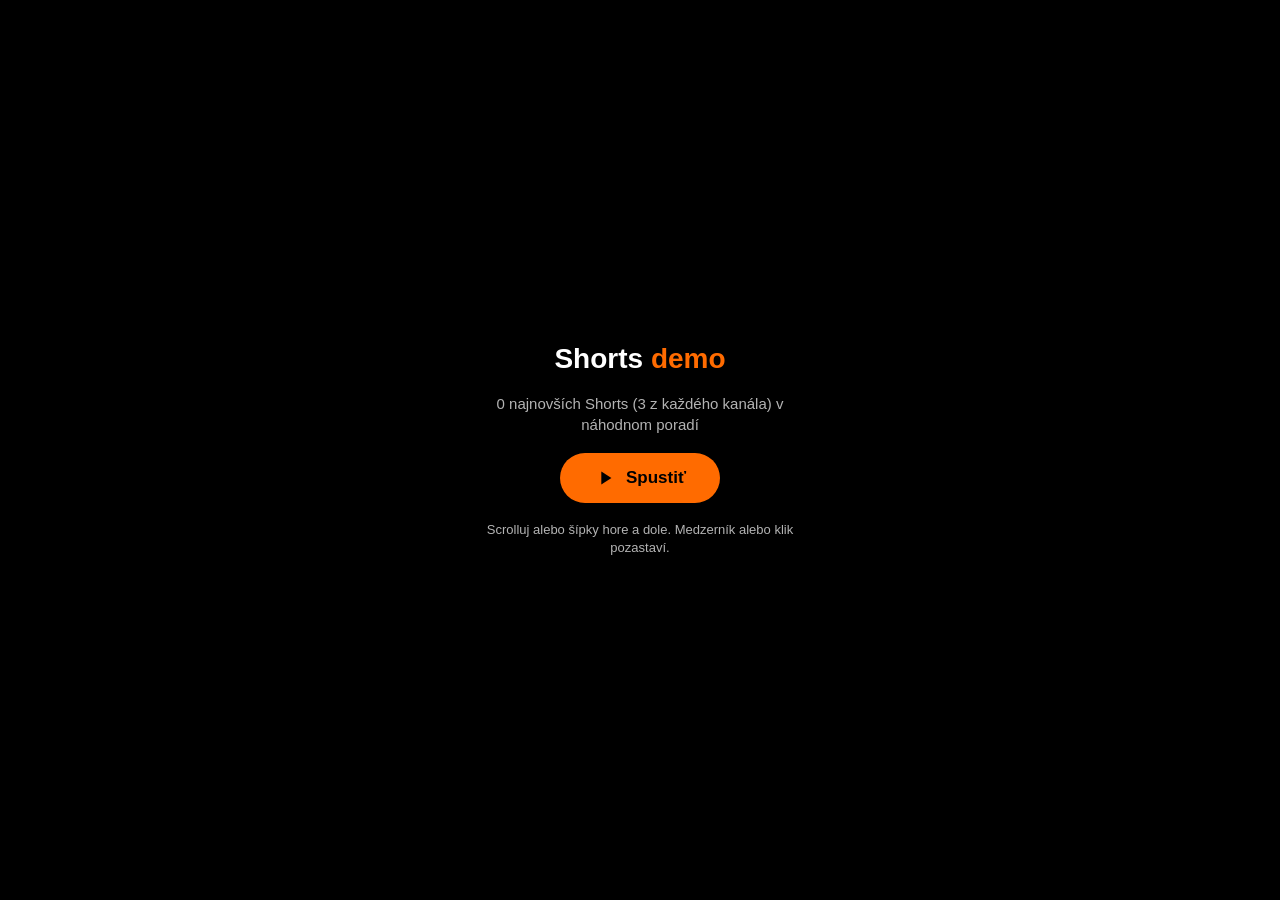
<file: static/demo.html>
<!doctype html>
<html lang="sk">
<head>
<meta charset="utf-8">
<meta name="viewport" content="width=device-width,initial-scale=1,viewport-fit=cover">
<title>Shorts demo</title>
<style>
:root{--o:#FF6B00;--bg:#000;--t:#fff}
*{box-sizing:border-box;margin:0;padding:0}
html,body{height:100%;background:var(--bg);color:var(--t);font-family:-apple-system,BlinkMacSystemFont,"Segoe UI",Roboto,sans-serif;overflow:hidden}
#feed{height:100dvh;overflow-y:scroll;scroll-snap-type:y mandatory;scrollbar-width:none}
#feed::-webkit-scrollbar{display:none}
.s{height:100dvh;scroll-snap-align:start;scroll-snap-stop:always;display:flex;align-items:center;justify-content:center;position:relative}
.s video{height:100%;max-width:100%;aspect-ratio:9/16;object-fit:contain;background:#0a0a0a;border-radius:14px}
.info{position:absolute;left:0;right:0;bottom:0;margin:0 auto;max-width:min(100%,calc(100dvh*9/16));padding:60px 18px 26px;background:linear-gradient(transparent,rgba(0,0,0,.75));pointer-events:none;border-radius:0 0 14px 14px}
.ch{display:flex;align-items:center;gap:8px;font-weight:700;font-size:15px}
.dot{width:26px;height:26px;border-radius:50%;border:2px solid var(--o);display:inline-block}
.ti{font-size:14px;opacity:.9;margin-top:6px;line-height:1.35}
.bar{position:absolute;left:0;right:0;bottom:0;margin:0 auto;max-width:min(100%,calc(100dvh*9/16));height:3px;background:rgba(255,255,255,.15)}
.bar i{display:block;height:100%;width:0;background:var(--o)}
.side{position:fixed;right:18px;top:50%;transform:translateY(-50%);display:flex;flex-direction:column;gap:14px;z-index:5}
.side button{width:48px;height:48px;border-radius:50%;border:0;background:rgba(255,255,255,.12);color:#fff;cursor:pointer;display:flex;align-items:center;justify-content:center}
.side button:hover{background:var(--o)}
.side svg{width:24px;height:24px;fill:none;stroke:currentColor;stroke-width:2;stroke-linecap:round;stroke-linejoin:round}
#cnt{position:fixed;top:16px;left:18px;font-size:13px;opacity:.7;z-index:5}
#paused{position:absolute;inset:0;display:none;align-items:center;justify-content:center;pointer-events:none}
#start{position:fixed;inset:0;background:#000;display:flex;flex-direction:column;align-items:center;justify-content:center;gap:18px;z-index:10;text-align:center;padding:16px}
#start h1{font-size:28px}#start h1 b{color:var(--o)}
#start p{opacity:.7;font-size:15px;max-width:340px;line-height:1.4}
#start button{background:var(--o);color:#000;border:0;border-radius:999px;padding:14px 34px;font-size:17px;font-weight:700;cursor:pointer;display:flex;gap:10px;align-items:center}
#start svg{width:22px;height:22px;fill:currentColor}
.err{opacity:.6;font-size:14px}
</style>
</head>
<body>
<div id="start">
  <h1>Shorts <b>demo</b></h1>
  <p id="sub">Načítavam videá…</p>
  <button id="go" disabled><svg viewBox="0 0 24 24"><path d="M8 5v14l11-7z"/></svg>Spustiť</button>
  <p style="font-size:13px">Scrolluj alebo šípky hore a dole. Medzerník alebo klik pozastaví.</p>
</div>
<div id="cnt"></div>
<div class="side">
  <button id="up" title="Predchádzajúce"><svg viewBox="0 0 24 24"><path d="M6 15l6-6 6 6"/></svg></button>
  <button id="mute" title="Zvuk"><svg viewBox="0 0 24 24"><path d="M11 5L6 9H3v6h3l5 4z"/><path id="wave" d="M15.5 8.5a5 5 0 010 7M18.5 5.5a9 9 0 010 13"/></svg></button>
  <button id="mix" title="Zamiešať znova"><svg viewBox="0 0 24 24"><path d="M16 3h5v5M4 20L21 3M21 16v5h-5M15 15l6 6M4 4l5 5"/></svg></button>
  <button id="down" title="Ďalšie"><svg viewBox="0 0 24 24"><path d="M6 9l6 6 6-6"/></svg></button>
</div>
<div id="feed"></div>
<script>
const BAKED = [];
const APP = location.port === "8765" ? "" : "http://localhost:8765";
let list = [], cur = 0, muted = false;
const feed = document.getElementById("feed");
function shuffle(a){for(let i=a.length-1;i>0;i--){const j=Math.floor(Math.random()*(i+1));[a[i],a[j]]=[a[j],a[i]]}return a}
function esc(s){return String(s||"").replace(/[&<>"]/g,c=>({"&":"&amp;","<":"&lt;",">":"&gt;",'"':"&quot;"}[c]))}
async function load(){
  if (APP === "") {
    try {
      const pr = await (await fetch("/api/projects")).json();
      const pm = {}; (pr.projects || pr).forEach(p => pm[p.id] = [p.name, p.color]);
      const vs = await (await fetch("/api/videos")).json();
      const seen = {}, cnt = {};
      list = [];
      vs.forEach(v => {
        if (!(v.duration > 0 && v.duration <= 70) || v.project_id < 3) return;
        if (v.removed && !v.preview_path) return;
        const k = v.project_id + "|" + v.title; if (seen[k]) return; seen[k] = 1;
        cnt[v.project_id] = (cnt[v.project_id] || 0) + 1; if (cnt[v.project_id] > 3) return;
        list.push([v.id, v.title, v.file_path, (pm[v.project_id] || [""])[0], (pm[v.project_id] || ["", ""])[1]]);
      });
    } catch (e) { list = BAKED.slice(); }
  } else list = BAKED.slice();
  document.getElementById("sub").textContent = list.length + " najnovších Shorts (3 z každého kanála) v náhodnom poradí";
  document.getElementById("go").disabled = !list.length;
  build();
}
function build(){
  shuffle(list); feed.innerHTML = ""; cur = 0;
  list.forEach((v, i) => {
    const s = document.createElement("section"); s.className = "s"; s.dataset.i = i;
    s.innerHTML = `<video playsinline loop preload="none" data-src="${APP}/api/file?path=${encodeURIComponent(v[2])}"></video>
      <div class="info"><div class="ch"><span class="dot" style="background:${esc(v[4]||"#FF6B00")}"></span>${esc(v[3])}</div><div class="ti">${esc(v[1])}</div></div>
      <div class="bar"><i></i></div>`;
    const vid = s.querySelector("video");
    vid.addEventListener("click", () => vid.paused ? vid.play() : vid.pause());
    vid.addEventListener("timeupdate", () => { if (vid.duration) s.querySelector(".bar i").style.width = (vid.currentTime / vid.duration * 100) + "%"; });
    vid.addEventListener("error", () => { s.querySelector(".ti").innerHTML += '<div class="err">Toto video už nie je na Macu.</div>'; });
    feed.appendChild(s);
  });
  feed.scrollTop = 0; activate(0);
}
function prep(i){const s=feed.children[i]; if(!s) return; const v=s.querySelector("video"); if(!v.src){v.src=v.dataset.src; v.preload="auto";}}
function activate(i){
  cur = i;
  [...feed.children].forEach((s, k) => { const v = s.querySelector("video");
    if (k === i) { prep(k); v.muted = muted; v.currentTime = 0; v.play().catch(()=>{}); }
    else { v.pause(); if (Math.abs(k - i) > 2 && v.src) { v.removeAttribute("src"); v.load(); } } });
  prep(i + 1);
  document.getElementById("cnt").textContent = (i + 1) + " / " + list.length;
}
const io = new IntersectionObserver(es => es.forEach(e => { if (e.isIntersecting && e.intersectionRatio > .6) { const i = +e.target.dataset.i; if (i !== cur) activate(i); } }), {threshold: [.6]});
new MutationObserver(() => [...feed.children].forEach(s => io.observe(s))).observe(feed, {childList: true});
function go(d){const i=Math.max(0,Math.min(list.length-1,cur+d)); feed.children[i]?.scrollIntoView({behavior:"smooth"});}
document.getElementById("up").onclick = () => go(-1);
document.getElementById("down").onclick = () => go(1);
document.getElementById("mix").onclick = () => build();
document.getElementById("mute").onclick = () => { muted = !muted; const v = feed.children[cur]?.querySelector("video"); if (v) v.muted = muted; document.getElementById("wave").style.display = muted ? "none" : ""; };
document.getElementById("go").onclick = () => { document.getElementById("start").style.display = "none"; activate(cur); };
addEventListener("keydown", e => {
  if (e.key === "ArrowDown" || e.key === "PageDown") { e.preventDefault(); go(1); }
  else if (e.key === "ArrowUp" || e.key === "PageUp") { e.preventDefault(); go(-1); }
  else if (e.key === " ") { e.preventDefault(); const v = feed.children[cur]?.querySelector("video"); if (v) v.paused ? v.play() : v.pause(); }
});
load();
</script>
</body>
</html>
</file>
